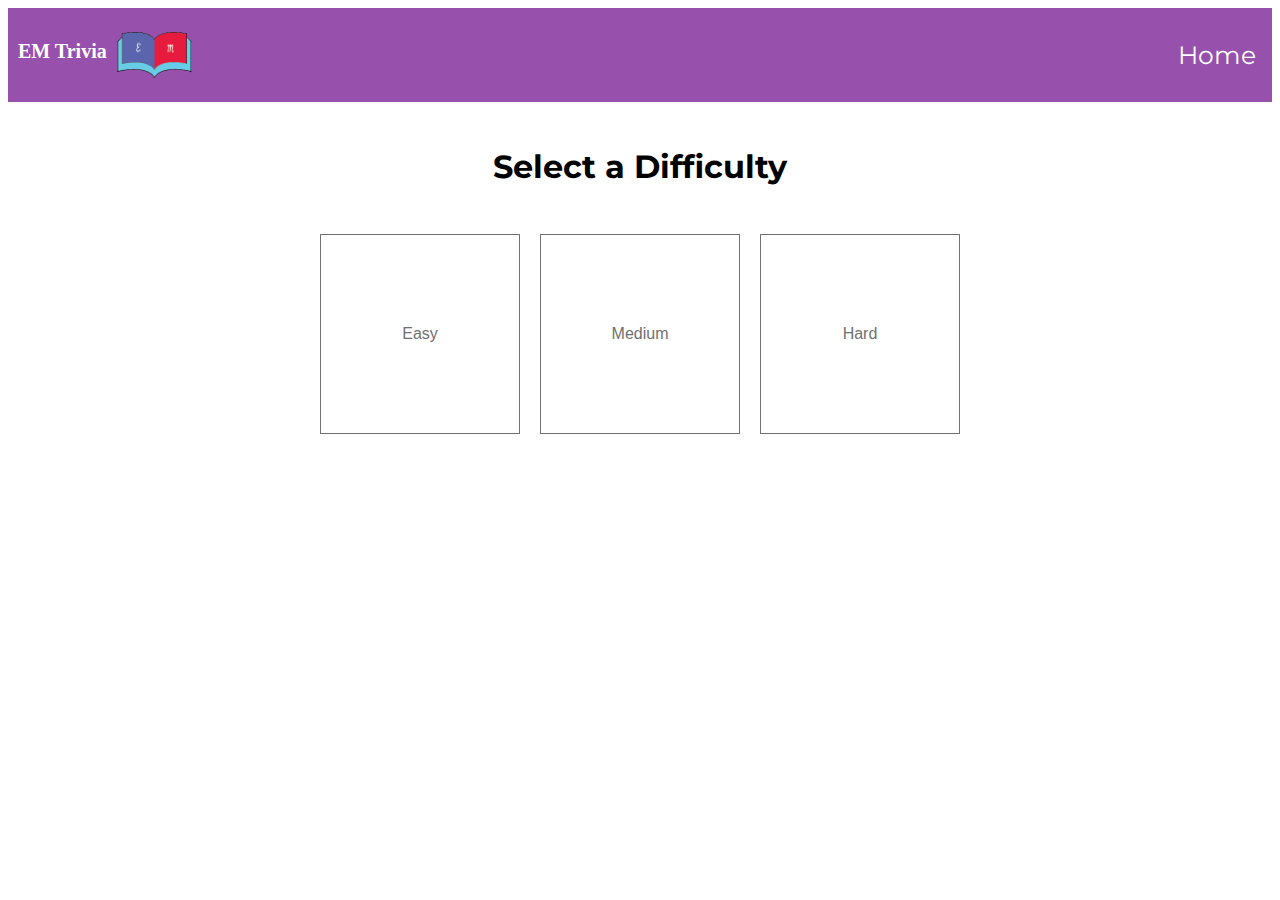
<file: index.html>
<!DOCTYPE html>
<html lang="en">
<head>
    <meta charset="UTF-8">
    <meta name="viewport" content="width=device-width, initial-scale=1.0">
    <title>EM Trivia</title>
    <!-- Custom CSS -->
    <link href="https://fonts.googleapis.com/css2?family=Lora&family=Montserrat&family=Poppins&display=swap" rel="stylesheet">
    <link href="css/main.css" rel="stylesheet">
</head>
<body>
    <header>
        <!-- Navigation bar -->
        <nav>
            <!-- Logo and navigation links -->
            <div class="logo-container">
                <h1 class="title">EM Trivia</h1>
                <img src="images/Logo.png" alt="logo image">
            </div>
            <ul role="menubar">
                <!-- Navigation links -->
                <li><a href="index.html">Home</a></li>
            </ul>
        </nav>
    </header>
    <main id="main-content">
        <div class="wrapper">
            <div class="intro-container">
                <!-- Title -->
                <div class="title-container">
                    <h1>Select a Difficulty</h1>
                </div>
                <!-- Difficulty options as buttons -->
                <div class="difficulty-options">
                    <ul>
                        <li><button type="button" id="easy-button">Easy</button></li>
                        <li><button type="button" id="medium-button">Medium</button></li>
                        <li><button type="button" id="hard-button">Hard</button></li>
                    </ul>
                </div>
            </div>

            <!-- Quiz container -->
            <div class="quiz-container" style="display: none;">
                <div class="quiz-head">
                    <div class="quiz-score flex">
                        <p>Question</p><span id="question-number"></span>/<span id="total-question">10</span>
                    </div>
                </div>
                <div class="quiz-body">
                    <h2 class="quiz-question" id="question"></h2>
                    <form id="quiz-form">
                        <ul class="quiz-options">
                           
                        </ul>
                    </form>
                    <div id="result"></div>
                </div>
                <div class="quiz-foot">
                    <button type="button" id="check-answer">Check Answer</button>
                    <button type="button" id="next-question">Next Question</button>
                    <button type="button" id="results">Results</button>
                </div>
            </div>

            <!-- Results container -->
            <div class="results-container" style="display: none;">
                <div class="quiz-head">
                    <h1 class="quiz-title">Results</h1> 
                    <div class="quiz-score flex">
                        <span id="correct-score">Correct: </span><span id="total-correct"></span><br>
                        <span id="incorrect-score">Incorrect: </span><span id="total-incorrect"></span>
                    </div>
                </div>
                <div class="grade"></div>
                <button type="button" id="try-again">Try Again!</button>
            </div>
        </div>
    </main>
    <script src="main.js"></script>
</body>
</html>
</file>
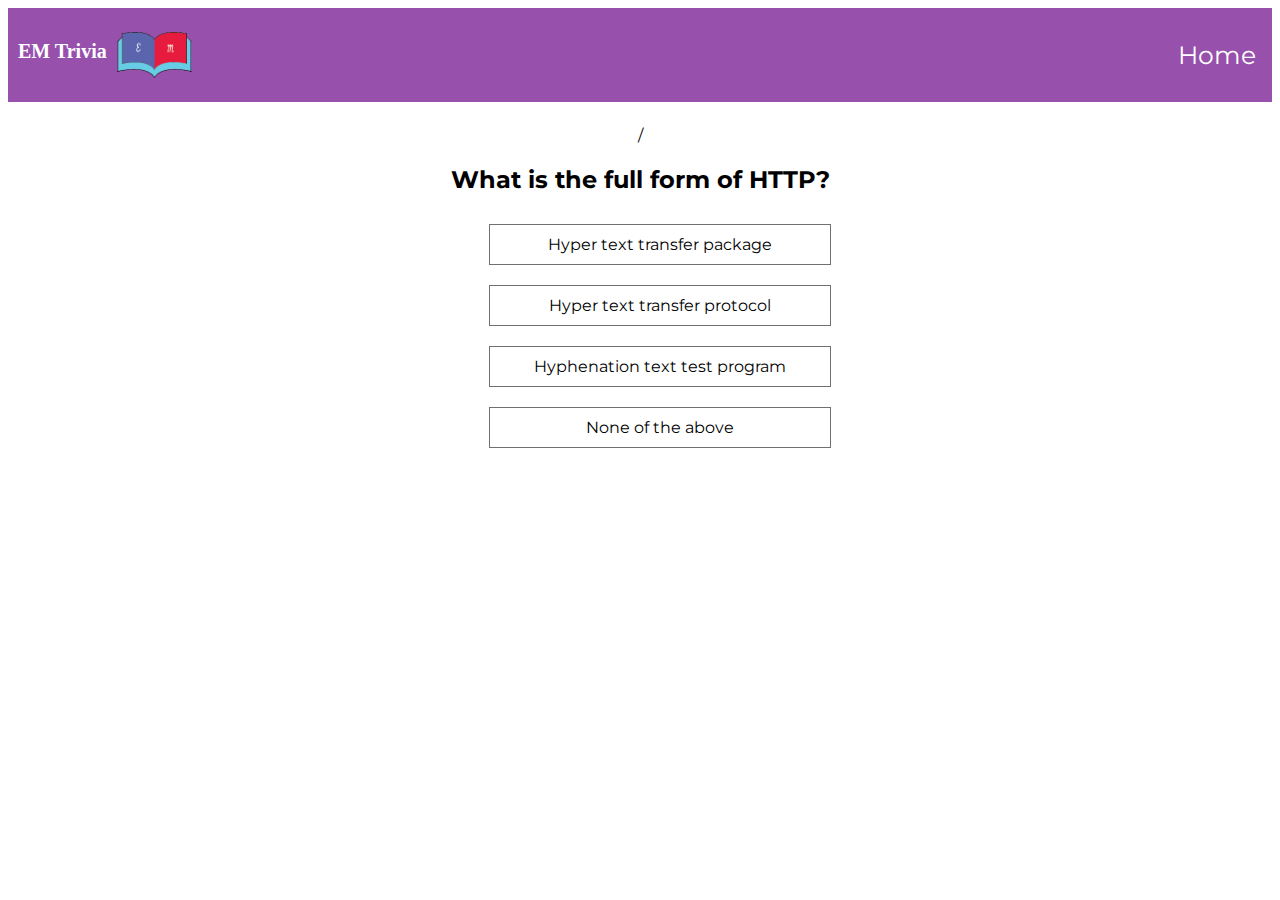
<file: questions.html>
<!DOCTYPE html>
<html lang="en">
<head>
    <meta charset="UTF-8">
    <meta name="viewport" content="width=device-width, initial-scale=1.0">
    <title>EM Trivia</title>
    <!-- Custom CSS -->
    <link href="https://fonts.googleapis.com/css2?family=Lora&family=Montserrat&family=Poppins&display=swap" rel="stylesheet">
    <link href="css/main.css" rel="stylesheet">
</head>
<body>
    <header>
        <!-- Navigation bar -->
        <nav >
            <!-- Logo and navigation links -->
            <div class="logo-container">
                <h1 class="title">EM Trivia</h1>
                <img src="images/Logo.png" alt="logo image">
            </div>
            <ul role="menubar">
                <!-- Navigation links -->
                <li><a href="index.html">Home</a></li>
            </ul>
        </nav>
    </header>
    <main id="main-content">
        
        <div class = "wrapper">
            <div class = "quiz-container">
                <div class = "quiz-head">
                  <!--  <h1 class = "quiz-title">Quiz Game</h1> -->
                    <div class = "quiz-score flex">
                        <span id = "correct-score"></span>/<span id = "total-question"></span>
                    </div>
                </div>
                <div class = "quiz-body">
                    <h2 class = "quiz-question" id = "question">What is the full form of HTTP? </h2>
                    <ul class = "quiz-options">
                        <li>Hyper text transfer package</li>
                        <li>Hyper text transfer protocol</li>
                        <li>Hyphenation text test program</li>
                        <li>None of the above</li> 
                    </ul>
                    <div id = "result">
                    </div>
                </div>
                <div class = "quiz-foot">
                    <button type = "button" id = "check-answer">Check Answer</button>
                    <button type = "button" id = "play-again">Play Again!</button>
                </div>
            </div>
        </div>



    </main>
    <script src="main.js"></script>
</body>
</html>
</file>
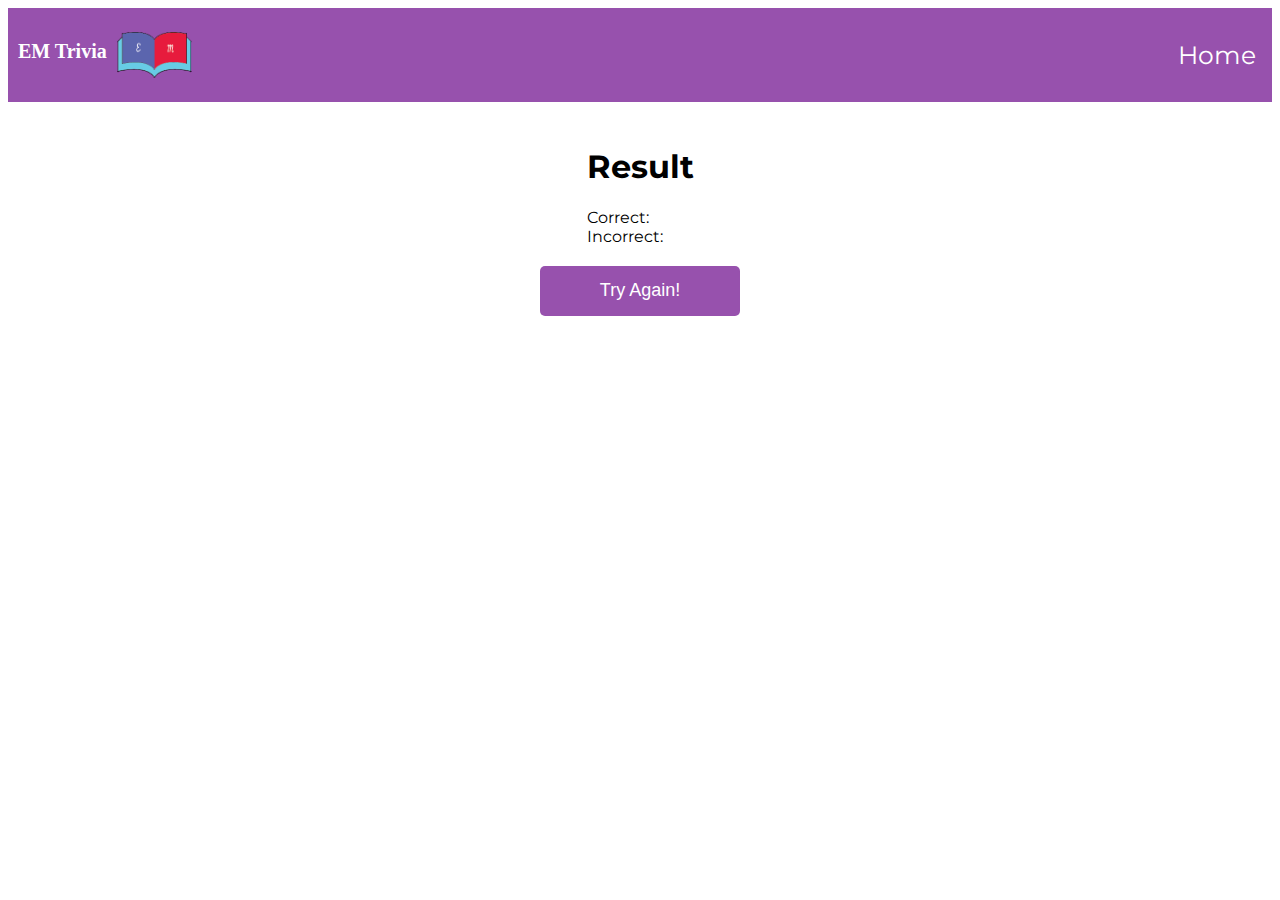
<file: results.html>
<!DOCTYPE html>
<html lang="en">
<head>
    <meta charset="UTF-8">
    <meta name="viewport" content="width=device-width, initial-scale=1.0">
    <title>EM Trivia</title>
    <!-- Custom CSS -->
    <link href="https://fonts.googleapis.com/css2?family=Lora&family=Montserrat&family=Poppins&display=swap" rel="stylesheet">
    <link href="css/main.css" rel="stylesheet">
</head>
<body>
    <header>
        <!-- Navigation bar -->
        <nav >
            <!-- Logo and navigation links -->
            <div class="logo-container">
                <h1 class="title">EM Trivia</h1>
                <img src="images/Logo.png" alt="logo image">
            </div>
            <ul role="menubar">
                <!-- Navigation links -->
                <li><a href="index.html">Home</a></li>
            </ul>
        </nav>
    </header>
    <main id="main-content">
        <div class = "wrapper">
            <div class="results-container">
                <div class="quiz-head">
                     <h1 class="quiz-title">Result</h1> 
                       <div class="quiz-score flex">
                           <span id="correct-score">Correct: </span><span id="total-correct"></span><br>
                           <span id="incorrect-score">Incorrect: </span><span id="total-incorrect"></span>
                       </div>
                   </div>
     
                   <div class="grade">
     
     
                   </div>
     
                 
                     <button type="button" id="try-again">Try Again!</button>
                 
     
     
             </div>
        </div>
    </main>
    <script src="main.js"></script>
</body>
</html>
</file>
<file: css/main.css>
body {
    font-family: 'Montserrat', sans-serif;
}

.wrapper {
    max-width: 1500px;
    padding: 1.5rem;
    margin: auto; 
    display: flex;
    flex-direction: column;
    justify-content: center;
    align-items: center;
}

header {
    background-color: #9751AD;
}

nav {
    display: flex;
    justify-content: space-between;
    align-items: center;
    background-color: #9751AD;
}

.logo-container {
    display: flex;
    align-items: center; 
}

.logo-container img {
    margin-left: 10px;
    max-width: 75px;
}

.title-container {
    align-content: center;
    text-align: center;
}

.title {
    font-size: 20px; 
    margin-left: 10px;
    color: #ffffff; 
    font-family: 'Cookie', cursive; 
    margin-bottom: 20px;
    font-family: 'Pacifico', cursive;
}

nav ul {
    display: flex;
    list-style-type: none; 
}

nav ul li {
    padding: 1rem;
}

nav ul li a {
    text-decoration: none; 
    color: #ffffff; 
    font-size: 25px; 
}

.difficulty-options ul {
    list-style: none;
    padding: 0;
}

.difficulty-options li {
    margin: 10px;
}

.difficulty-options button {
    width: 300px; 
    height: 50px;
    padding: 10px 20px; 
    border: 1px solid #707070; 
    background-color: #fff; 
    color: #707070; 
    font-size: 16px; 
    cursor: pointer;
    transition: background-color 0.3s, color 0.3s, border-color 0.3s;
}

.difficulty-options button:hover {
    background-color: #000; 
    color: #fff; 
    border-color: #000; 
}

.quiz-container {
    display: flex;
    flex-direction: column;
    align-items: center;
    text-align: center;
}

.quiz-container .quiz-head,
.quiz-container .quiz-body,
.quiz-container .quiz-foot {
    width: 100%;
    max-width: 600px;
}

.quiz-options {
    list-style-type: none;
    margin: 1rem 0;
    display: flex;
    flex-wrap: wrap;
    justify-content: center;
    align-items: center;
}

.quiz-options li {
    width: 300px;
    height: auto;
    padding: 10px 20px;
    margin: 10px;
    cursor: pointer;
    border: 1px solid #707070;
    background-color: #fff;
    text-align: center;
}

.quiz-options li.selected {
    background-color: #f0f0f0;
}

.quiz-foot {
    display: flex;
    flex-direction: column;
    justify-content: center;
    align-items: center;
    margin-top: 50px;
    overflow: hidden;
}

.quiz-foot button {
    width: auto;
    height: 40px;
    margin: 0 10px;
    margin-top: 10px;
    font-size: 16px;
    background-color: #9751AD;
    border-radius: 5px;
    color: #fff;
    border-color: #9751AD;
    white-space: nowrap;
    display: none;
}

.results-container {
    display: flex;
    flex-direction: column;
    justify-content: center;
    align-items: center;
}

.results-container .grade {
    text-align: center;
}

.results-container .result-foot button {
    width: 300px;
    height: 50px;
    padding: 10px 20px;
    border: 1px solid #9751AD;
    background-color: #9751AD;
    color: #ffffff;
    font-size: 20px;
    cursor: pointer;
    transition: background-color 0.3s, color 0.3s, border-color 0.3s;
}

.results-container .result-foot button:hover {
    background-color: #ffffff;
    color: #9751AD;
    border-color: #9751AD;
}

.results-container #try-again {
    width: 200px;
    height: 50px;
    margin-top: 20px;
    background-color: #9751AD;
    color: #fff;
    border: none;
    border-radius: 5px;
    font-size: 18px;
    cursor: pointer;
    transition: background-color 0.3s, color 0.3s;
}

@media only screen and (min-width: 760px) {
    .difficulty-options button {
        width: 200px;
        height: 200px;
    }

    .difficulty-options ul {
        display: flex;
        justify-content: space-between;
    }
}
</file>
